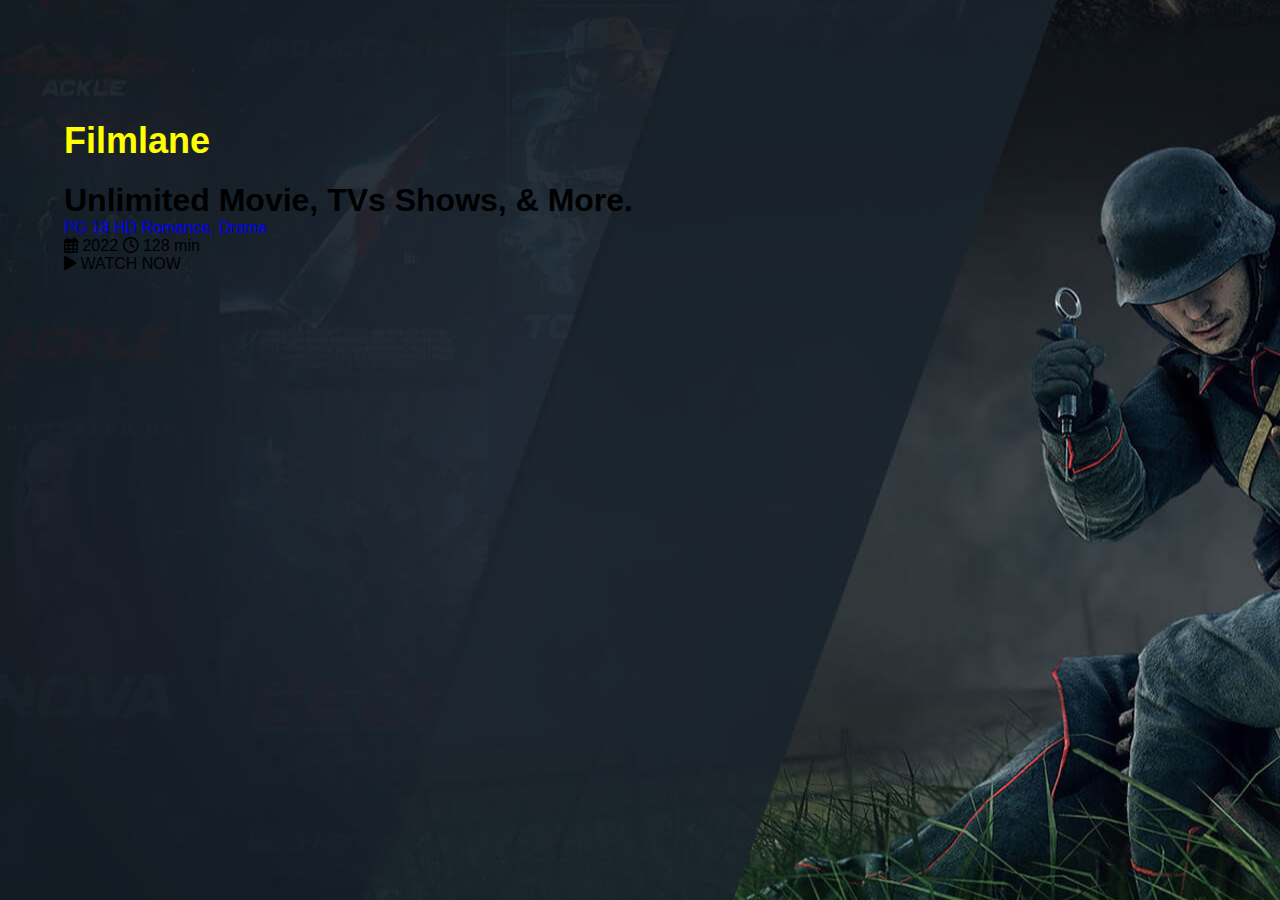
<file: index.html>
<!doctype html>
<html lang="en">
<head>
    <meta charset="UTF-8">
    <meta name="viewport"
          content="width=device-width, user-scalable=no, initial-scale=1.0, maximum-scale=1.0, minimum-scale=1.0">
    <meta http-equiv="X-UA-Compatible" content="ie=edge">
    <link rel="stylesheet" href="scss/style.css">
    <link rel="stylesheet" href="https://cdnjs.cloudflare.com/ajax/libs/font-awesome/6.1.2/css/all.min.css">
    <title>Filmlane</title>
</head>
<body>
<!--home sections starts-->
<section class="home" id="home">
    <div class="home-background-image"></div>
    <div class="container">
        <div class="content">
            <h2>Filmlane</h2>
            <h1>Unlimited Movie, TVs Shows, & More.</h1>
            <div class="info">
                <a href="#">PG 18</a>
                <a href="#">HD</a>
                <a href="#" class="drama">Romance, Drama</a>
                <div class="info-times">
                    <span><i class="fa-regular fa-calendar-days"></i>  2022</span>
                    <span><i class="fa-regular fa-clock"></i>  128 min</span>
                </div>
            </div>
            <div class="btn"><i class="fa-solid fa-play"></i> WATCH NOW</div>
        </div>
    </div>
</section>
<!--home sections ends-->
</body>
</html>
</file>
<file: scss/style.css>
* {
  padding: 0;
  margin: 0;
  box-sizing: border-box;
}

.container {
  max-width: 1400px;
  margin: 0 auto;
  width: 90%;
}

a {
  text-decoration: none;
}

body {
  font-family: sans-serif;
}

.home .home-background-image {
  background-image: url("../img/hero-bg.jpg");
  background-repeat: no-repeat;
  height: 100vh;
  object-fit: cover;
  align-items: center;
  width: 100%;
  margin: 0 auto;
  background-position: center;
  z-index: -1;
  position: relative;
}
.home .container .content {
  z-index: 99;
  position: absolute;
  top: 120px;
}
.home .container .content h2 {
  font-size: 36px;
  color: yellow;
  padding-bottom: 20px;
}

/*# sourceMappingURL=style.css.map */
</file>
